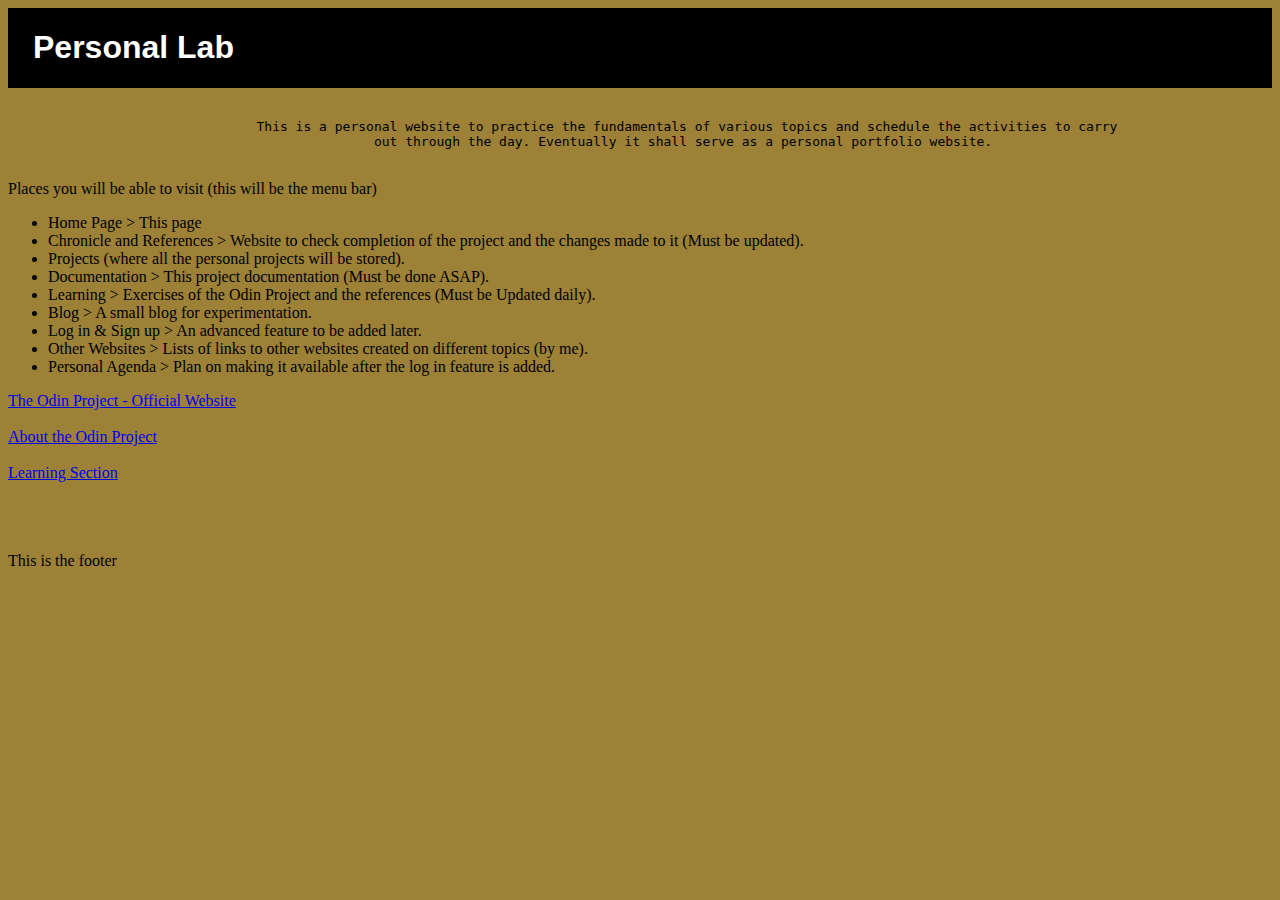
<file: index.html>
<!DOCTYPE html>
<html lang="en">
    <head>
        <meta charset="UTF-8">
	    <link rel="stylesheet" href="styles.css"/>
        <title>Personal Lab</title>
        <meta name="viewport" content="width=device-width", initial-scale="1.0">
    </head>
    <body class="color light-brown">
        <nav class="top-menu">
            <h1 class="headerCentered">Personal Lab</h1>
        </nav>
        <br>
        <pre>
            This is a personal website to practice the fundamentals of various topics and schedule the activities to carry
            out through the day. Eventually it shall serve as a personal portfolio website. 
        </pre>
        <nav>
            <p>Places you will be able to visit (this will be the menu bar)</p>
            <ul>
                <li>Home Page > This page</li>
                <li>Chronicle and References > Website to check completion of the project and the changes made to it (Must be updated).</li>
                <li>Projects (where all the personal projects will be stored).</li>
                <li>Documentation > This project documentation (Must be done ASAP).</li>
                <li>Learning > Exercises of the Odin Project and the references (Must be Updated daily).</li>
                <li>Blog > A small blog for experimentation.</li>
                <li>Log in & Sign up > An advanced feature to be added later.</li>
                <li>Other Websites > Lists of links to other websites created on different topics (by me).</li>
                <li>Personal Agenda > Plan on making it available after the log in feature is added.</li>
            </ul>
        </nav>
        <a href="https://www.theodinproject.com/" target="_blank", rel="noopener noreferrer">The Odin Project - Official Website</a>
        <br></br>
        <a href="https://www.theodinproject.com/about" target="_blnk", rel="noopener noreferrer">About the Odin Project</a>
        <br></br>
        <a href="learning.html" target="_blank", rel="noopener noreferrer">Learning Section</a>
        <br></br>
    <br>
    <br>
    </body>
        <p>This is the footer</p>
    </footer>
</html>
</file>
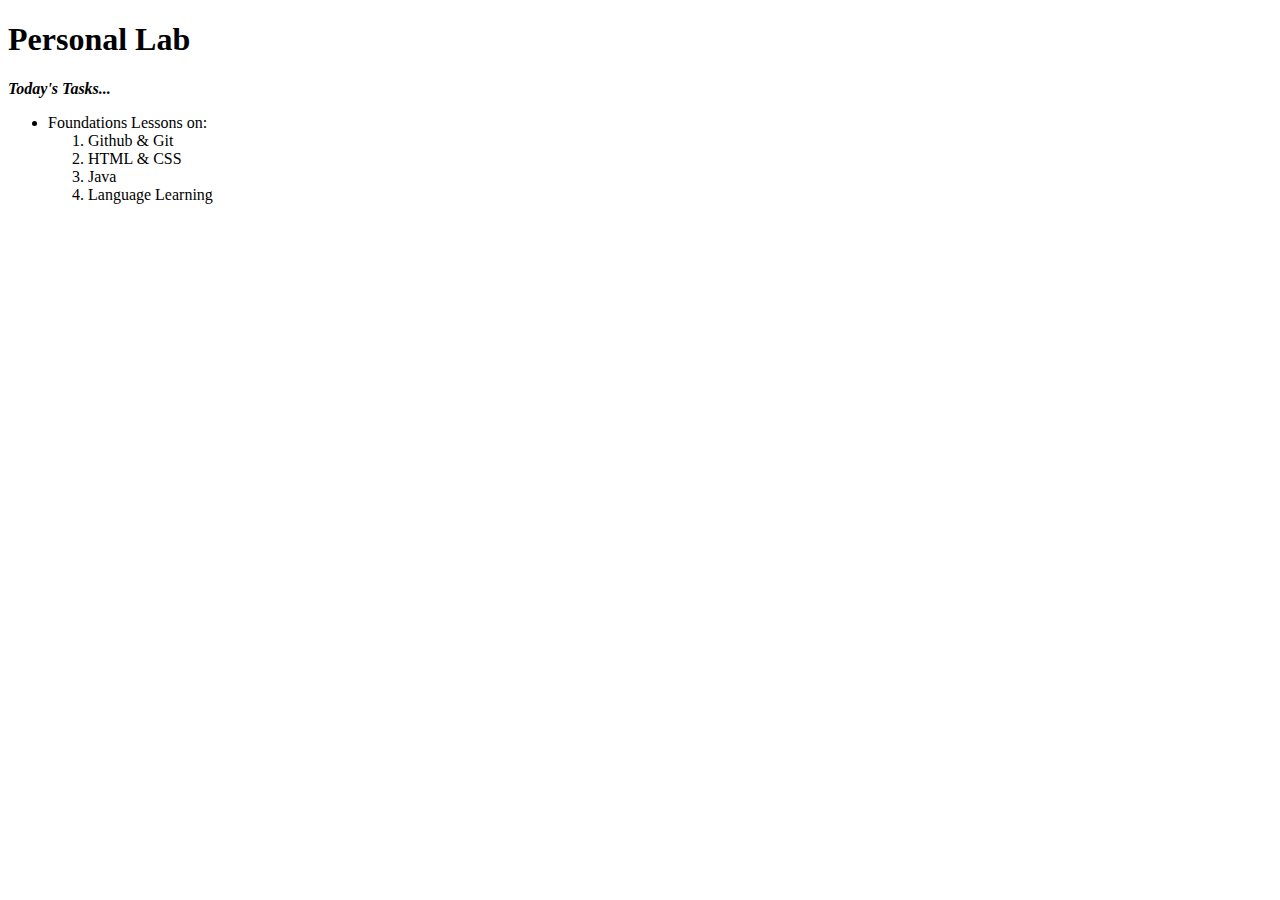
<file: odin-links-and-images/index.html>
<!DOCTYPE html>
<html lang="en">
    <head>
        <meta charset="UTF-8">
        <title>Personal Lab</title>
        <meta name="viewport" content="width=device-width", initial-scale="1.0">
    </head>
    <body class="color light-brown">
        <h1>Personal Lab</h1>
        <p>
            <em><strong>Today's Tasks...</strong></em>
            <ul>
                <li>Foundations Lessons on:</li>
                <ol>
                    <li>Github & Git</li>
                    <li>HTML & CSS</li>
                    <li>Java</li>
                    <li>Language Learning</li>
                </ol>
            </ul>
        </p>
    </body>
</html>
</file>
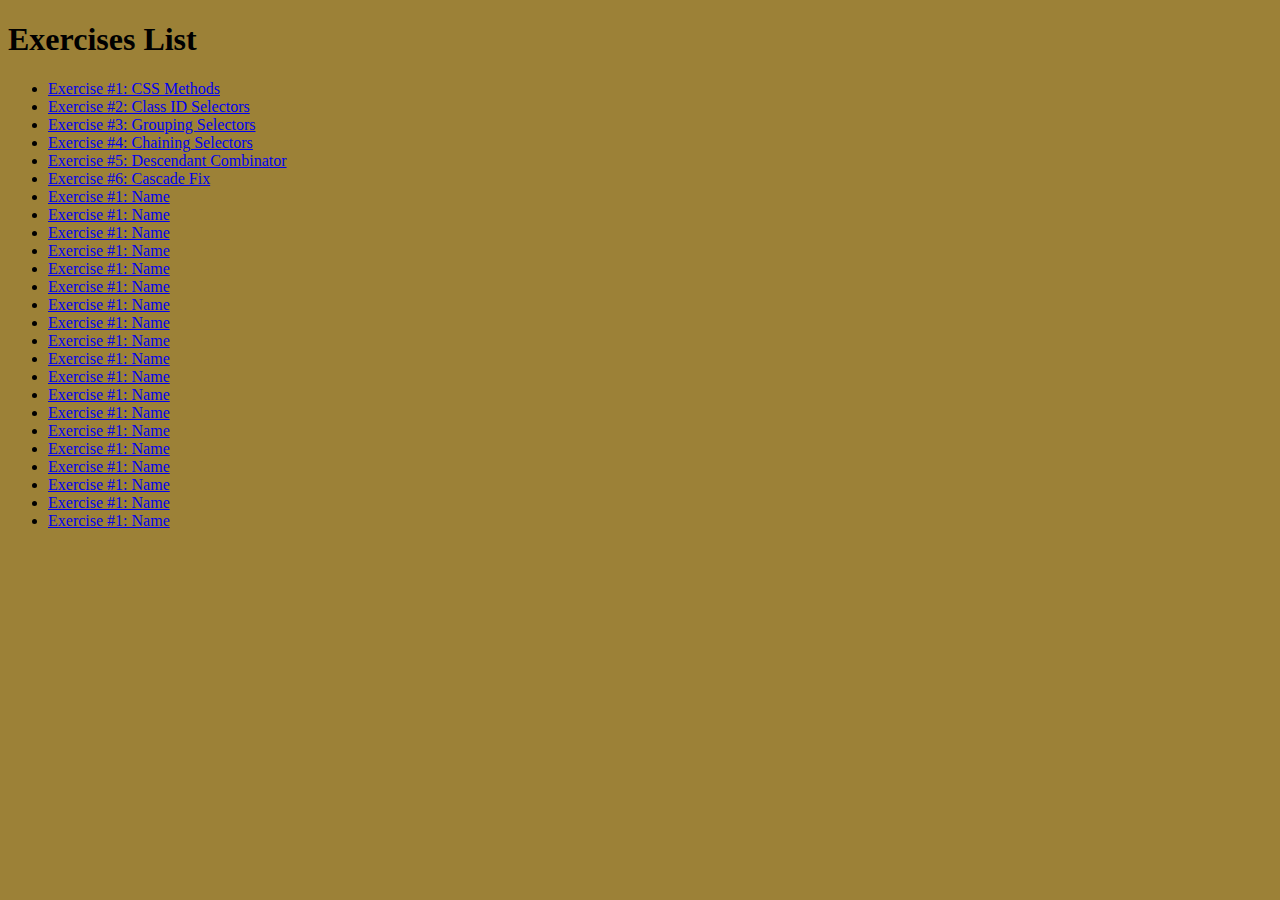
<file: exercises-html-css.html>
<!DOCTYPE html>
<html lang="en">
<head>
    <meta charset="UTF-8">
    <link rel="stylesheet" href="styles.css"
    <meta name="viewport" content="width=device-width, initial-scale=1.0">
    <title>Exercises HTML&CSS</title>
</head>
<body class="color light-brown">
   <h1>Exercises List</h1>
   <ul>
        <li><a href="exercises-html-css/exercise-1.html" taget="_blank" rel="noopener noreferrer">Exercise #1: CSS Methods</a></li>
        <li><a href="exercises-html-css/exercise-2.html" taget="_blank" rel="noopener noreferrer">Exercise #2: Class ID Selectors</a></li>
        <li><a href="exercises-html-css/exercise-3.html" taget="_blank" rel="noopener noreferrer">Exercise #3: Grouping Selectors</a></li>
        <li><a href="exercises-html-css/exercise-4.html" taget="_blank" rel="noopener noreferrer">Exercise #4: Chaining Selectors</a></li>
        <li><a href="exercises-html-css/exercise-5.html" taget="_blank" rel="noopener noreferrer">Exercise #5: Descendant Combinator</a></li>
        <li><a href="exercises-html-css/exercise-6.html" taget="_blank" rel="noopener noreferrer">Exercise #6: Cascade Fix</a></li>
        <li><a href="exercises-html-css/exercise-7.html" taget="_blank" rel="noopener noreferrer">Exercise #1: Name</a></li>
        <li><a href="exercises-html-css/exercise-8.html" taget="_blank" rel="noopener noreferrer">Exercise #1: Name</a></li>
        <li><a href="exercises-html-css/exercise-9.html" taget="_blank" rel="noopener noreferrer">Exercise #1: Name</a></li>
        <li><a href="exercises-html-css/exercise-10.html" taget="_blank" rel="noopener noreferrer">Exercise #1: Name</a></li>
        <li><a href="exercises-html-css/exercise-11.html" taget="_blank" rel="noopener noreferrer">Exercise #1: Name</a></li>
        <li><a href="exercises-html-css/exercise-12.html" taget="_blank" rel="noopener noreferrer">Exercise #1: Name</a></li>
        <li><a href="exercises-html-css/exercise-13.html" taget="_blank" rel="noopener noreferrer">Exercise #1: Name</a></li>
        <li><a href="exercises-html-css/exercise-.14html" taget="_blank" rel="noopener noreferrer">Exercise #1: Name</a></li>
        <li><a href="exercises-html-css/exercise-15.html" taget="_blank" rel="noopener noreferrer">Exercise #1: Name</a></li>
        <li><a href="exercises-html-css/exercise-16.html" taget="_blank" rel="noopener noreferrer">Exercise #1: Name</a></li>
        <li><a href="exercises-html-css/exercise-17.html" taget="_blank" rel="noopener noreferrer">Exercise #1: Name</a></li>
        <li><a href="exercises-html-css/exercise-18.html" taget="_blank" rel="noopener noreferrer">Exercise #1: Name</a></li>
        <li><a href="exercises-html-css/exercise-19.html" taget="_blank" rel="noopener noreferrer">Exercise #1: Name</a></li>
        <li><a href="exercises-html-css/exercise-20.html" taget="_blank" rel="noopener noreferrer">Exercise #1: Name</a></li>
        <li><a href="exercises-html-css/exercise-21.html" taget="_blank" rel="noopener noreferrer">Exercise #1: Name</a></li>
        <li><a href="exercises-html-css/exercise-22.html" taget="_blank" rel="noopener noreferrer">Exercise #1: Name</a></li>
        <li><a href="exercises-html-css/exercise-23.html" taget="_blank" rel="noopener noreferrer">Exercise #1: Name</a></li>
        <li><a href="exercises-html-css/exercise-24.html" taget="_blank" rel="noopener noreferrer">Exercise #1: Name</a></li>
        <li><a href="exercises-html-css/exercise-25.html" taget="_blank" rel="noopener noreferrer">Exercise #1: Name</a></li>
   </ul>
</body>
</html>
</file>
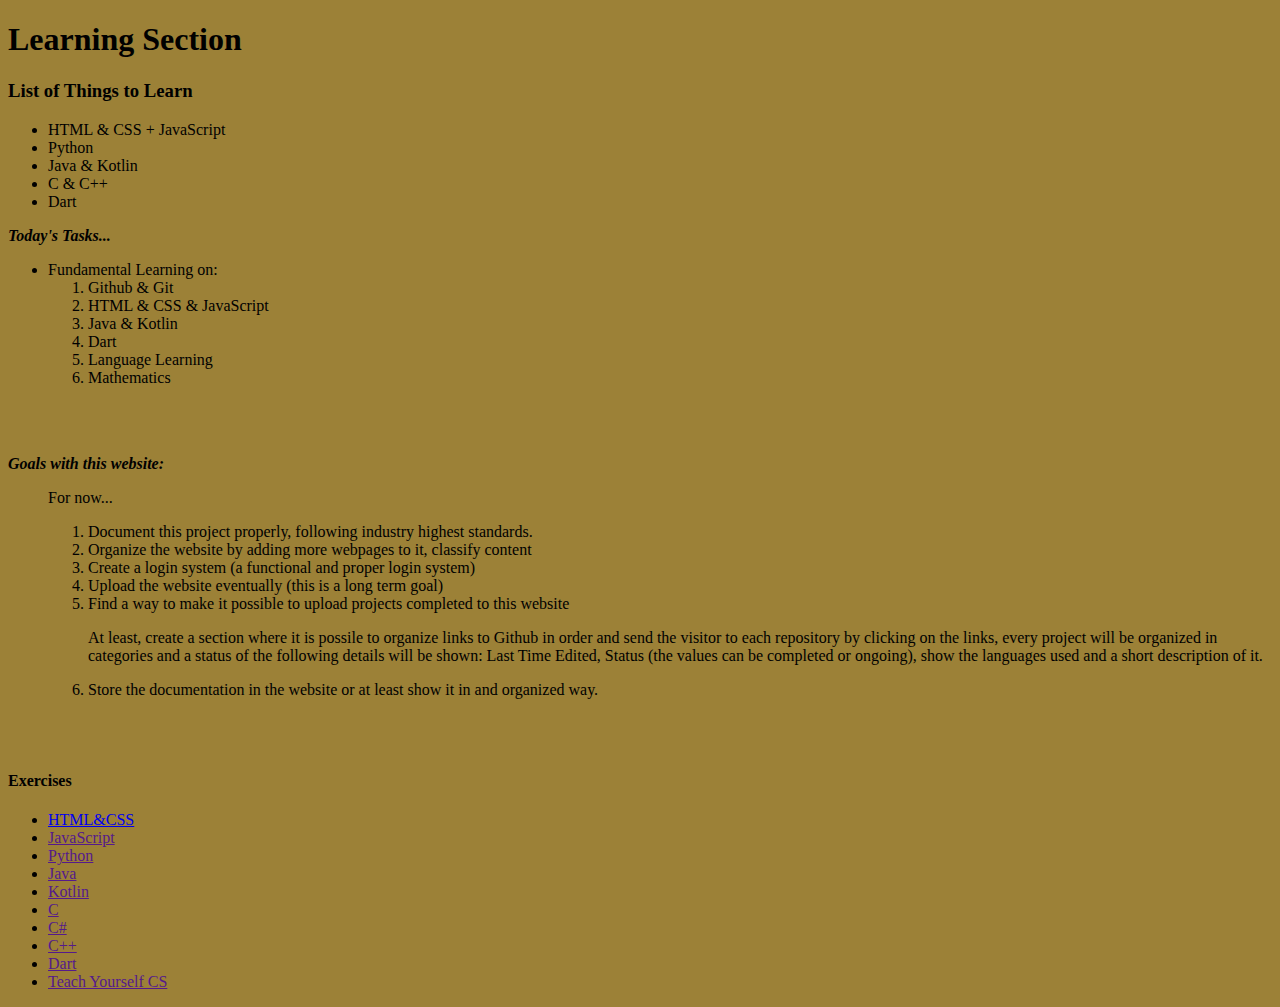
<file: learning.html>
<!DOCTYPE html>
<html lang="en">
<head>
    <meta charset="UTF-8">
    <link rel="stylesheet" href="styles.css">
    <title>Learning</title>
    <meta name="viewport" content="width=device-width, initial-scale=1.0">
</head>
<body class="color light-brown">
    <!-- learningSection has two classes (1.information + 2. board) combine class css characteristics*-->
    <section id="learningSection" class="informative board">
        <h1>Learning Section</h1>
        <h3>List of Things to Learn</h3>
        <ul>
            <li>HTML & CSS + JavaScript</li>
            <li>Python</li>
            <li>Java & Kotlin</li>
            <li>C & C++</li>
            <li>Dart</li>
        </ul>
        <p>
            <em><strong>Today's Tasks...</strong></em>
            <ul>
                <li>Fundamental Learning on:</li>
                <ol>
                    <li>Github & Git</li>
                    <li>HTML & CSS & JavaScript</li>
                    <li>Java & Kotlin</li>
                    <li>Dart</li>
                    <li>Language Learning</li>
                    <li>Mathematics</li>
                </ol>
            </ul>
        </p>
    </section>
    <br></br>
    <section id="">
        <p>
            <em><strong>Goals with this website:</strong></em>
            <ul>
                <p>For now...</p> <!--Put this list in a drop down menue using proper tag and showing the text-->
                <ol>
                    <li>Document this project properly, following industry highest standards.</li>
                    <li>Organize the website by adding more webpages to it, classify content</li>
                    <li>Create a login system (a functional and proper login system)</li>
                    <li>Upload the website eventually (this is a long term goal)</li>
                    <li>Find a way to make it possible to upload projects completed to this website</li>
                    <p>At least, create a section where it is possile to organize links to Github
                        in order and send the visitor to each repository by clicking on the links,
                        every project will be organized in categories and a status of the following
                        details will be shown: Last Time Edited, Status (the values can be completed or
                        ongoing), show the languages used and a short description of it.
                    </p>
                    <li>Store the documentation in the website or at least show it in and
                        organized way.
                    </li>
                </ol>
            </ul>
        </p>
    </section>
    <br><br>
    <section id="learning" class="menu board">
	    <h4>Exercises</h4>
	    <ul>
		    <li><a href="exercises-html-css.html" rel='noopener norefferrer', target='_blank'>HTML&CSS</a></li>
		    <li><a href="" rel='noopener norefferrer', target='_blank'>JavaScript</a></li>
		    <li><a href="" rel='noopener norefferrer', target='_blank'>Python</a></li>
		    <li><a href="" rel='noopener norefferrer', target='_blank'>Java</a></li>
		    <li><a href="" rel='noopener norefferrer', target='_blank'>Kotlin</a></li>
		    <li><a href="" rel='noopener norefferrer', target='_blank'>C</a></li>
		    <li><a href="" rel='noopener norefferrer', target='_blank'>C#</a></li>
		    <li><a href="" rel='noopener norefferrer', target='_blank'>C++</a></li>
		    <li><a href="" rel='noopener norefferrer', target='_blank'>Dart</a></li>
		    <li><a href="" rel='noopener norefferrer', target='_blank'>Teach Yourself CS</a></li>
	    </ul>
    </section>
</body>
</html>
</file>
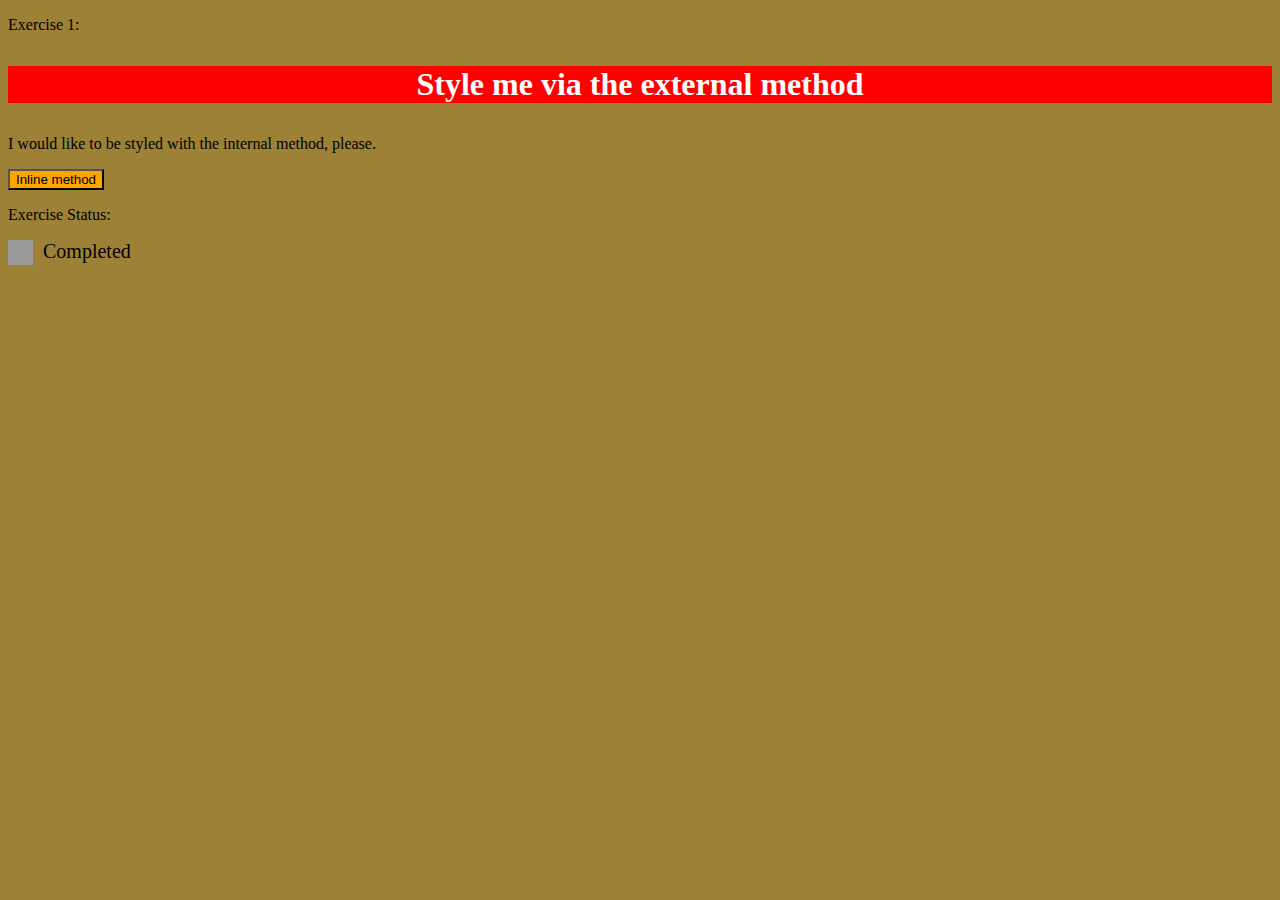
<file: exercises-html-css/exercise-1.html>
<!DOCTYPE html>
<html lang="en">
<head>
    <meta charset="UTF-8">
    <link rel="stylesheet" href="../styles.css"/>
    <title>Exersice 1 - HTML & CSS</title>
    <meta name="viewport" content="width=device-width, initial-scale=1.0">
</head>
<body class="color light-brown">
    <div id="exercise", class="n2">
        <p>Exercise 1:</p>
            <p id="externallyStyled">Style me via the external method</p>
            <p class="practice">I would like to be styled with the internal method, please.</p>
            <button style="background: orange; font: 18px;">Inline method</button>
            <form>
                <p>Exercise Status:</p>
                <label class="box">Completed
                    <input type="checkbox">
                    <span class="mark"></span>
                </label>
            </form>
    </div>
</body>
</html>
</file>
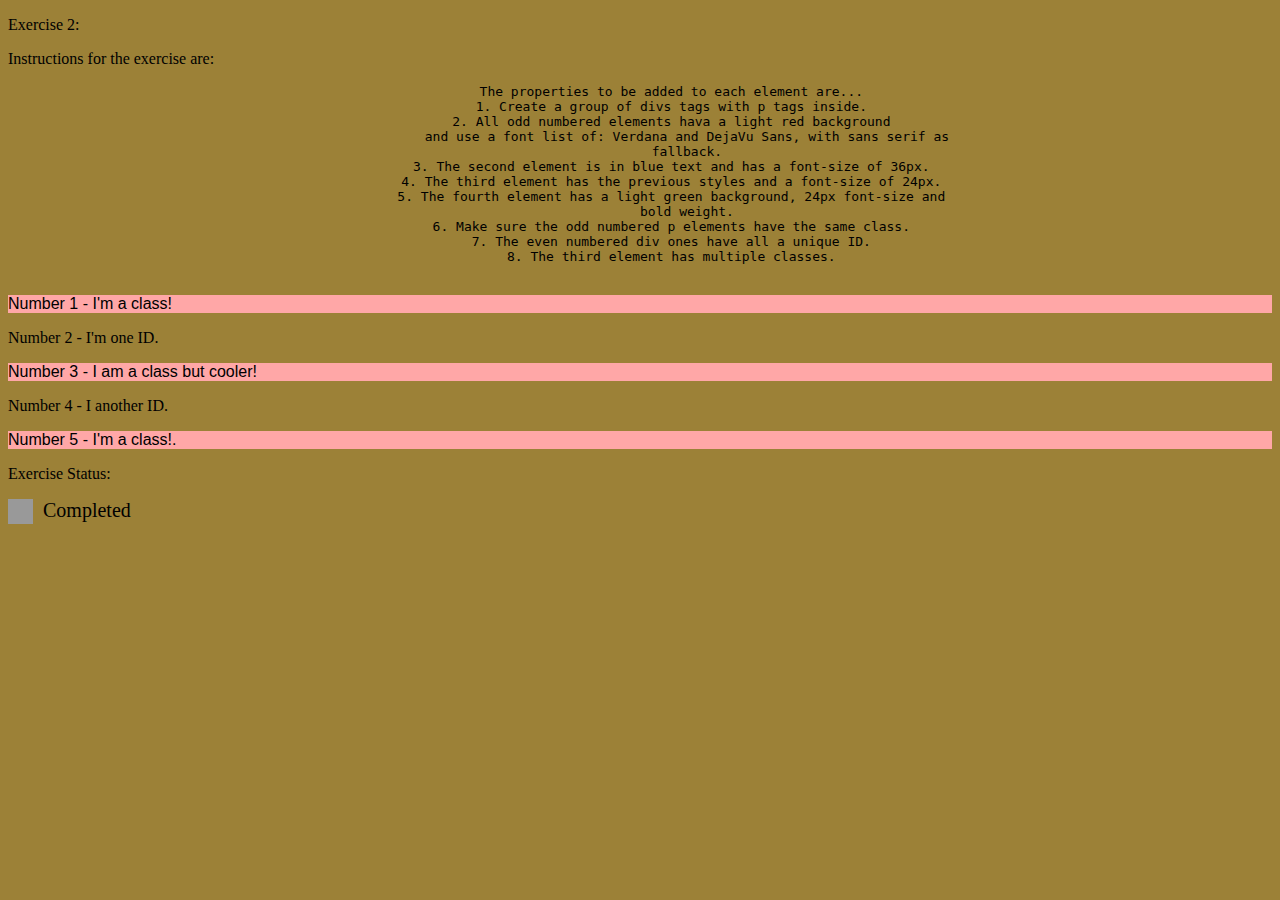
<file: exercises-html-css/exercise-2.html>
<!DOCTYPE html>
<html lang="en">
<head>
    <meta charset="UTF-8">
    <link rel="stylesheet" href="../styles.css">
    <title>Exercise 2 - HTML & CSS</title>
    <meta name="viewport" content="width=device-width, initial-scale=1.0">
</head>
<body class="color light-brown">
    <p>Exercise 2:</p>
    <p>Instructions for the exercise are:</p>
    <pre>
        The properties to be added to each element are...
        1. Create a group of divs tags with p tags inside.
        2. All odd numbered elements hava a light red background
            and use a font list of: Verdana and DejaVu Sans, with sans serif as
            fallback.
        3. The second element is in blue text and has a font-size of 36px.
        4. The third element has the previous styles and a font-size of 24px.
        5. The fourth element has a light green background, 24px font-size and
            bold weight.
        6. Make sure the odd numbered p elements have the same class.
        7. The even numbered div ones have all a unique ID.
        8. The third element has multiple classes.
    </pre>
    <div id="oddOne">
        <p class="oddP">Number 1 - I'm a class!</p>
    </div>
    <div id="uniqueOne">
        <p class="notOdd">Number 2 - I'm one ID.</p>
    </div>
    <div id="oddTwo" class="additional class">
        <p class="oddP">Number 3 - I am a class but cooler!</p>
    </div>
    <div id="uniqueTwo">
        <p class="notOdd">Number 4 - I another ID.</p>
    </div>
    <div id="oddThree">
        <p class="oddP">Number 5 - I'm a class!.</p>
    </div>
    <form>
        <p>Exercise Status:</p>
        <label class="box">Completed
            <input type="checkbox">
            <span class="mark"></span>
        </label>
    </form>
</body>
</html>
</file>
<file: styles.css>
/* This is the style file for the website Odin Project - Personal Lab */

body.color.light-brown{
  background-color: rgba(136, 104, 14, 0.83);
}

body nav.top-menu {
  background-color: rgb(0, 0, 0);
  overflow: hidden;
}

body nav h1{
  font-family: 'Franklin Gothic Medium', 'Arial', 'Times New Roman';
  font-size: 10;
  text-align: left;
  margin-left: 25px;
  color: rgb(255, 255, 255);
}

body nav.top-menu, body pre{
  text-align: center; 
}

#externallyStyled {
	background: red;
	color: white;
	font-size: 32px;
	font-weight: bold;
	text-align: center;
}

div p.oddP {
	background-color: rgba(255, 167, 167, 1);
	font-family: Verdana, DejaVu, sans-serif;

}

div #UniqueOne p {
		color: rgba(93, 93, 252,1);
		font-size: 36px;
}

div #oddTwo p.oddP {
	font-size: 24;
}

div #UniqueTwo .notOdd {
	background-color: rgba(173, 243, 173, 0.815);
	font-size: 24px;
	font-weight: bold;
}

.box {
        display: block;
        position: relative;
        padding-left: 35px;
        margin-bottom: 15px;
        cursor: pointer;
        font-size: 20px;
      }
      /* Hide the default style of the checkbox */
      input[type=checkbox] {
        visibility: hidden;
      }
      /* Create a custom checkbox */
      .mark {
        position: absolute;
        top: 0;
        left: 0;
        height: 25px;
        width: 25px;
        background-color: #999999;
      }
      /* Specify the background color for the checkbox while hovering */
      .box:hover input + .mark {
        background-color: #1c87c9;
      }
      /* Specify the background color for the checkbox when the checkbox is active */
      .box input:active + .mark {
        background-color: #ffcc00;
      }
      /* Specify the background color for the checkbox when it is checked */
      .box input:checked + .mark {
        background-color: #8ebf42;
      }
      /* Checkmark to be shown in checkbox */
      /* It will not be shown when not checked */
      .mark:after {
        content: "";
        position: absolute;
        display: none;
      }
      /* Display checkmark when checked */
      .box input:checked + .mark:after {
        display: block;
      }
      /* Styling the checkmark using webkit */
      /* Rotated the rectangle by 45 degree and showing only two border to make it look like a tick mark */
      .box .mark:after {
        left: 8px;
        bottom: 5px;
        width: 6px;
        height: 12px;
        border: solid #eee;
        border-width: 0 4px 4px 0;
        -webkit-transform: rotate(45deg);
        -ms-transform: rotate(45deg);
        transform: rotate(45deg);
      }

/* The following styles are only applied to the page "exercises-html-css.html "*/
</file>
